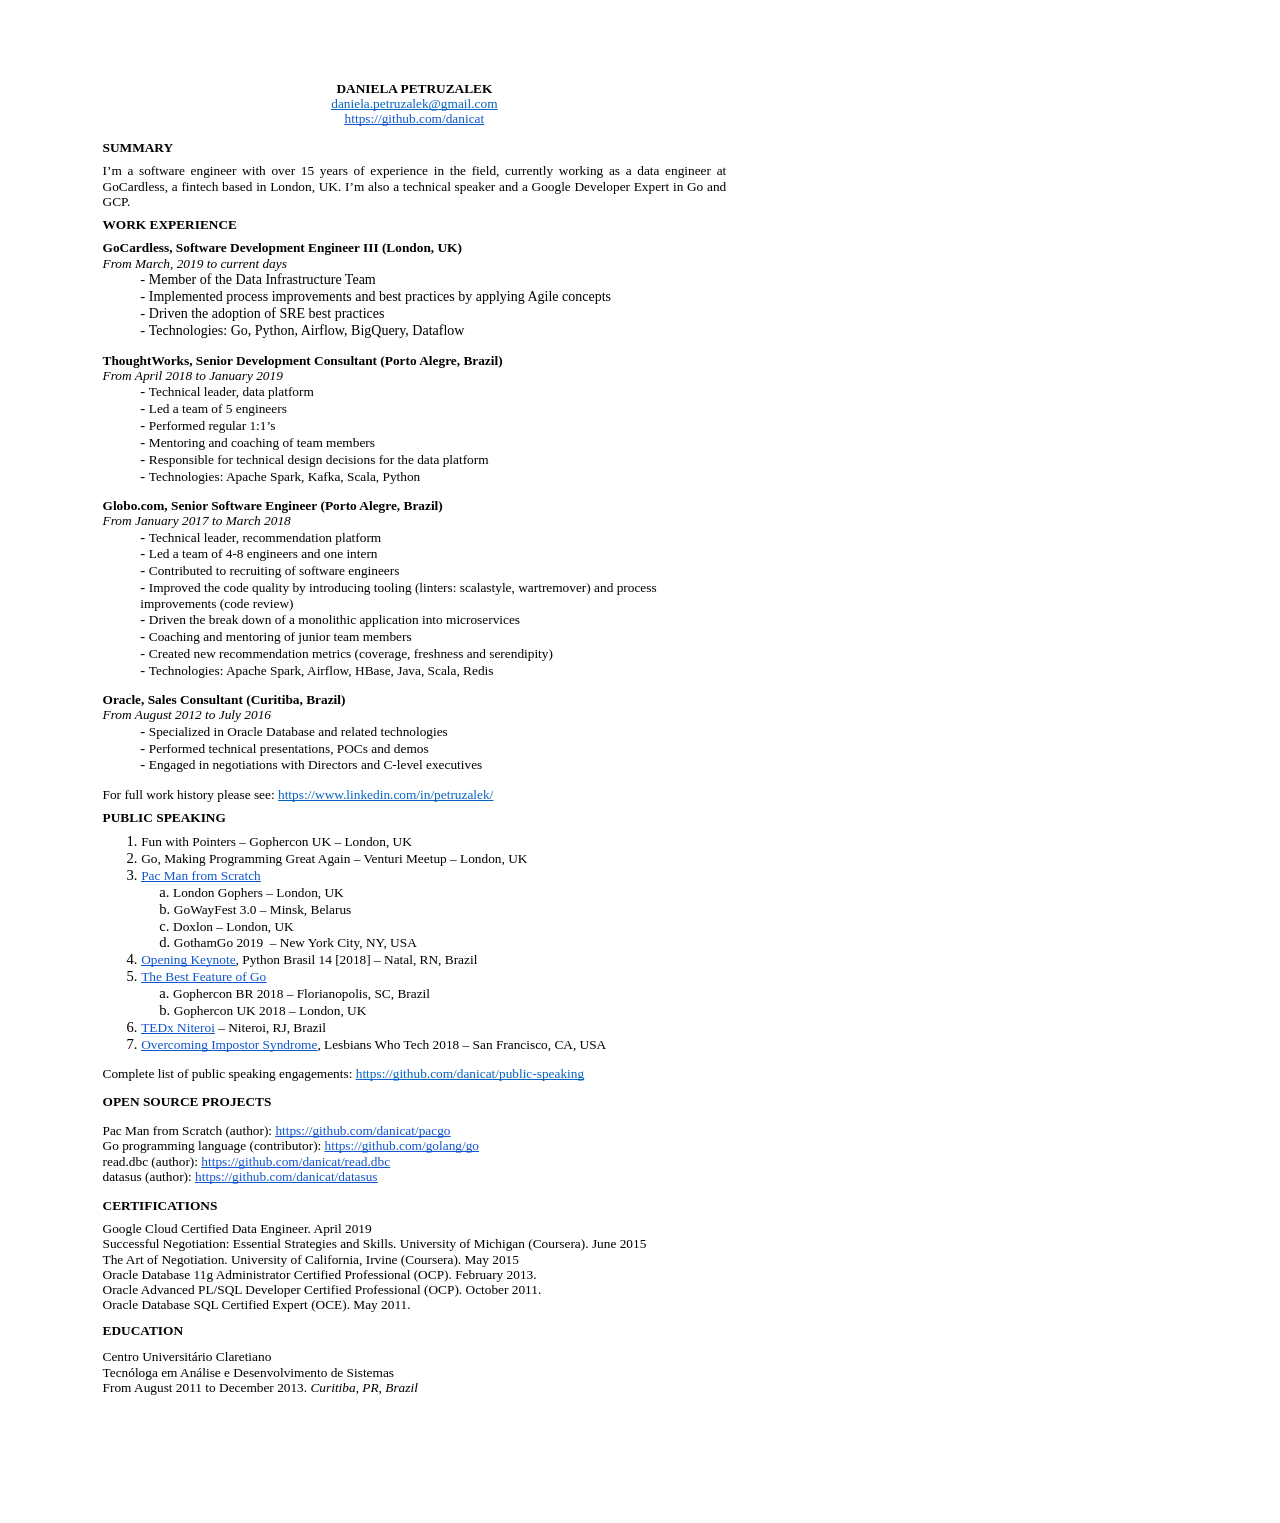
<file: static/index.html>
<html><head><meta content="text/html; charset=UTF-8" http-equiv="content-type"><style type="text/css">@import url('https://themes.googleusercontent.com/fonts/css?kit=fpjTOVmNbO4Lz34iLyptLcWpXo_CmM6erK5IinBZ-8PVus-cM8ZA-pXCeyO7rfhH96xlbbE5D7Gw2o7jubnkMA');ol.lst-kix_list_7-0{list-style-type:none}.lst-kix_list_2-1>li{counter-increment:lst-ctn-kix_list_2-1}ol.lst-kix_list_9-0.start{counter-reset:lst-ctn-kix_list_9-0 0}ol.lst-kix_list_13-4.start{counter-reset:lst-ctn-kix_list_13-4 0}.lst-kix_list_13-0>li{counter-increment:lst-ctn-kix_list_13-0}.lst-kix_list_9-0>li{counter-increment:lst-ctn-kix_list_9-0}ol.lst-kix_list_2-3.start{counter-reset:lst-ctn-kix_list_2-3 0}ol.lst-kix_list_12-0.start{counter-reset:lst-ctn-kix_list_12-0 0}.lst-kix_list_4-3>li{counter-increment:lst-ctn-kix_list_4-3}ol.lst-kix_list_3-7.start{counter-reset:lst-ctn-kix_list_3-7 0}ol.lst-kix_list_8-8.start{counter-reset:lst-ctn-kix_list_8-8 0}.lst-kix_list_3-2>li{counter-increment:lst-ctn-kix_list_3-2}ol.lst-kix_list_10-4.start{counter-reset:lst-ctn-kix_list_10-4 0}.lst-kix_list_5-0>li:before{content:"\0025cf  "}.lst-kix_list_1-4>li{counter-increment:lst-ctn-kix_list_1-4}ol.lst-kix_list_1-6.start{counter-reset:lst-ctn-kix_list_1-6 0}.lst-kix_list_5-3>li:before{content:"\0025cf  "}ol.lst-kix_list_9-5.start{counter-reset:lst-ctn-kix_list_9-5 0}.lst-kix_list_5-2>li:before{content:"\0025aa  "}.lst-kix_list_8-3>li{counter-increment:lst-ctn-kix_list_8-3}.lst-kix_list_5-1>li:before{content:"o  "}.lst-kix_list_5-7>li:before{content:"o  "}.lst-kix_list_5-6>li:before{content:"\0025cf  "}.lst-kix_list_5-8>li:before{content:"\0025aa  "}.lst-kix_2psa4x12i6ny-6>li:before{content:"-  "}.lst-kix_2psa4x12i6ny-5>li:before{content:"-  "}.lst-kix_list_9-4>li{counter-increment:lst-ctn-kix_list_9-4}.lst-kix_2psa4x12i6ny-3>li:before{content:"-  "}.lst-kix_list_5-4>li:before{content:"o  "}.lst-kix_2psa4x12i6ny-2>li:before{content:"-  "}.lst-kix_2psa4x12i6ny-4>li:before{content:"-  "}.lst-kix_list_5-5>li:before{content:"\0025aa  "}ul.lst-kix_list_8-1{list-style-type:none}ol.lst-kix_list_12-5.start{counter-reset:lst-ctn-kix_list_12-5 0}.lst-kix_list_6-1>li:before{content:"o  "}.lst-kix_list_6-3>li:before{content:"\0025cf  "}.lst-kix_list_6-0>li:before{content:"-  "}.lst-kix_list_6-4>li:before{content:"o  "}.lst-kix_list_3-6>li{counter-increment:lst-ctn-kix_list_3-6}.lst-kix_list_6-2>li:before{content:"\0025aa  "}.lst-kix_2psa4x12i6ny-7>li:before{content:"-  "}.lst-kix_2psa4x12i6ny-8>li:before{content:"-  "}.lst-kix_list_2-5>li{counter-increment:lst-ctn-kix_list_2-5}.lst-kix_list_2-8>li{counter-increment:lst-ctn-kix_list_2-8}ol.lst-kix_list_3-2.start{counter-reset:lst-ctn-kix_list_3-2 0}.lst-kix_list_6-8>li:before{content:"\0025aa  "}.lst-kix_list_6-5>li:before{content:"\0025aa  "}.lst-kix_list_6-7>li:before{content:"o  "}.lst-kix_list_6-6>li:before{content:"\0025cf  "}ol.lst-kix_list_10-6.start{counter-reset:lst-ctn-kix_list_10-6 0}.lst-kix_list_7-4>li:before{content:"o  "}.lst-kix_list_7-6>li:before{content:"\0025cf  "}.lst-kix_list_7-2>li:before{content:"\0025aa  "}.lst-kix_list_8-6>li{counter-increment:lst-ctn-kix_list_8-6}.lst-kix_list_12-6>li{counter-increment:lst-ctn-kix_list_12-6}ol.lst-kix_list_4-6.start{counter-reset:lst-ctn-kix_list_4-6 0}ol.lst-kix_list_9-7{list-style-type:none}ol.lst-kix_list_9-8{list-style-type:none}.lst-kix_list_13-7>li:before{content:"" counter(lst-ctn-kix_list_13-7,lower-latin) ". "}ol.lst-kix_list_3-0.start{counter-reset:lst-ctn-kix_list_3-0 0}ol.lst-kix_list_9-3{list-style-type:none}ol.lst-kix_list_9-4{list-style-type:none}ol.lst-kix_list_9-5{list-style-type:none}.lst-kix_list_7-8>li:before{content:"\0025aa  "}ol.lst-kix_list_9-6{list-style-type:none}.lst-kix_list_4-7>li{counter-increment:lst-ctn-kix_list_4-7}ol.lst-kix_list_9-0{list-style-type:none}ol.lst-kix_list_9-1{list-style-type:none}ol.lst-kix_list_9-2{list-style-type:none}ol.lst-kix_list_2-5.start{counter-reset:lst-ctn-kix_list_2-5 0}.lst-kix_list_9-8>li{counter-increment:lst-ctn-kix_list_9-8}.lst-kix_2psa4x12i6ny-1>li:before{content:"-  "}.lst-kix_list_13-4>li{counter-increment:lst-ctn-kix_list_13-4}.lst-kix_list_4-1>li:before{content:"" counter(lst-ctn-kix_list_4-1,lower-latin) ". "}.lst-kix_list_4-3>li:before{content:"" counter(lst-ctn-kix_list_4-3,decimal) ". "}.lst-kix_list_4-5>li:before{content:"" counter(lst-ctn-kix_list_4-5,lower-roman) ". "}.lst-kix_list_1-8>li{counter-increment:lst-ctn-kix_list_1-8}.lst-kix_list_10-5>li{counter-increment:lst-ctn-kix_list_10-5}ol.lst-kix_list_1-4.start{counter-reset:lst-ctn-kix_list_1-4 0}.lst-kix_list_3-5>li{counter-increment:lst-ctn-kix_list_3-5}ol.lst-kix_list_1-1.start{counter-reset:lst-ctn-kix_list_1-1 0}ol.lst-kix_list_4-4.start{counter-reset:lst-ctn-kix_list_4-4 0}ol.lst-kix_list_9-2.start{counter-reset:lst-ctn-kix_list_9-2 0}.lst-kix_list_9-3>li{counter-increment:lst-ctn-kix_list_9-3}ol.lst-kix_list_2-8.start{counter-reset:lst-ctn-kix_list_2-8 0}ol.lst-kix_list_8-8{list-style-type:none}.lst-kix_list_12-3>li:before{content:"" counter(lst-ctn-kix_list_12-3,decimal) ". "}ol.lst-kix_list_8-4{list-style-type:none}.lst-kix_list_12-1>li:before{content:"" counter(lst-ctn-kix_list_12-1,lower-latin) ". "}ol.lst-kix_list_8-5{list-style-type:none}ol.lst-kix_list_8-6{list-style-type:none}ol.lst-kix_list_8-7{list-style-type:none}ol.lst-kix_list_8-0{list-style-type:none}ol.lst-kix_list_8-2{list-style-type:none}.lst-kix_list_13-3>li{counter-increment:lst-ctn-kix_list_13-3}ol.lst-kix_list_13-6.start{counter-reset:lst-ctn-kix_list_13-6 0}ol.lst-kix_list_8-3{list-style-type:none}.lst-kix_list_10-4>li{counter-increment:lst-ctn-kix_list_10-4}.lst-kix_list_13-3>li:before{content:"" counter(lst-ctn-kix_list_13-3,decimal) ". "}.lst-kix_list_1-3>li{counter-increment:lst-ctn-kix_list_1-3}.lst-kix_list_13-5>li:before{content:"" counter(lst-ctn-kix_list_13-5,lower-roman) ". "}.lst-kix_list_12-5>li:before{content:"" counter(lst-ctn-kix_list_12-5,lower-roman) ". "}ol.lst-kix_list_13-7.start{counter-reset:lst-ctn-kix_list_13-7 0}ol.lst-kix_list_12-2.start{counter-reset:lst-ctn-kix_list_12-2 0}.lst-kix_list_12-7>li:before{content:"" counter(lst-ctn-kix_list_12-7,lower-latin) ". "}.lst-kix_list_4-2>li{counter-increment:lst-ctn-kix_list_4-2}.lst-kix_list_13-1>li:before{content:"" counter(lst-ctn-kix_list_13-1,lower-latin) ". "}ol.lst-kix_list_3-1{list-style-type:none}ol.lst-kix_list_3-2{list-style-type:none}ol.lst-kix_list_3-3{list-style-type:none}ol.lst-kix_list_3-4.start{counter-reset:lst-ctn-kix_list_3-4 0}ol.lst-kix_list_3-4{list-style-type:none}ol.lst-kix_list_3-0{list-style-type:none}.lst-kix_list_1-1>li{counter-increment:lst-ctn-kix_list_1-1}ol.lst-kix_list_2-6.start{counter-reset:lst-ctn-kix_list_2-6 0}.lst-kix_list_3-0>li:before{content:"" counter(lst-ctn-kix_list_3-0,decimal) ". "}ul.lst-kix_list_5-7{list-style-type:none}ol.lst-kix_list_13-1.start{counter-reset:lst-ctn-kix_list_13-1 0}ul.lst-kix_list_5-8{list-style-type:none}ul.lst-kix_list_5-5{list-style-type:none}ul.lst-kix_list_5-6{list-style-type:none}.lst-kix_list_4-0>li{counter-increment:lst-ctn-kix_list_4-0}.lst-kix_list_8-0>li{counter-increment:lst-ctn-kix_list_8-0}ul.lst-kix_list_5-0{list-style-type:none}.lst-kix_list_10-0>li{counter-increment:lst-ctn-kix_list_10-0}.lst-kix_list_3-4>li:before{content:"" counter(lst-ctn-kix_list_3-4,lower-latin) ". "}ul.lst-kix_list_5-3{list-style-type:none}.lst-kix_list_3-3>li:before{content:"" counter(lst-ctn-kix_list_3-3,decimal) ". "}ol.lst-kix_list_3-5{list-style-type:none}ul.lst-kix_list_5-4{list-style-type:none}ol.lst-kix_list_3-6{list-style-type:none}ul.lst-kix_list_5-1{list-style-type:none}.lst-kix_list_8-0>li:before{content:"" counter(lst-ctn-kix_list_8-0,decimal) ". "}ol.lst-kix_list_3-7{list-style-type:none}ul.lst-kix_list_5-2{list-style-type:none}ol.lst-kix_list_3-8{list-style-type:none}.lst-kix_list_8-7>li:before{content:"" counter(lst-ctn-kix_list_8-7,lower-latin) ". "}.lst-kix_list_3-8>li:before{content:"" counter(lst-ctn-kix_list_3-8,lower-roman) ". "}ol.lst-kix_list_10-7.start{counter-reset:lst-ctn-kix_list_10-7 0}.lst-kix_list_13-1>li{counter-increment:lst-ctn-kix_list_13-1}.lst-kix_list_8-3>li:before{content:"" counter(lst-ctn-kix_list_8-3,decimal) ". "}.lst-kix_list_3-7>li:before{content:"" counter(lst-ctn-kix_list_3-7,lower-latin) ". "}.lst-kix_list_8-4>li:before{content:"" counter(lst-ctn-kix_list_8-4,lower-latin) ". "}.lst-kix_list_10-2>li{counter-increment:lst-ctn-kix_list_10-2}ol.lst-kix_list_8-5.start{counter-reset:lst-ctn-kix_list_8-5 0}.lst-kix_list_11-1>li:before{content:"o  "}.lst-kix_list_11-0>li:before{content:"-  "}ol.lst-kix_list_9-3.start{counter-reset:lst-ctn-kix_list_9-3 0}.lst-kix_list_8-8>li:before{content:"" counter(lst-ctn-kix_list_8-8,lower-roman) ". "}ol.lst-kix_list_2-2{list-style-type:none}ol.lst-kix_list_2-3{list-style-type:none}ol.lst-kix_list_2-4{list-style-type:none}ol.lst-kix_list_2-5{list-style-type:none}ol.lst-kix_list_2-0{list-style-type:none}ol.lst-kix_list_2-1{list-style-type:none}.lst-kix_list_4-8>li:before{content:"" counter(lst-ctn-kix_list_4-8,lower-roman) ". "}ol.lst-kix_list_12-5{list-style-type:none}ol.lst-kix_list_12-6{list-style-type:none}.lst-kix_list_4-7>li:before{content:"" counter(lst-ctn-kix_list_4-7,lower-latin) ". "}ol.lst-kix_list_12-7{list-style-type:none}ol.lst-kix_list_12-8{list-style-type:none}ol.lst-kix_list_12-1{list-style-type:none}ol.lst-kix_list_12-2{list-style-type:none}ol.lst-kix_list_12-3{list-style-type:none}ol.lst-kix_list_12-4{list-style-type:none}ol.lst-kix_list_12-0{list-style-type:none}ol.lst-kix_list_4-8.start{counter-reset:lst-ctn-kix_list_4-8 0}.lst-kix_list_8-4>li{counter-increment:lst-ctn-kix_list_8-4}ol.lst-kix_list_3-3.start{counter-reset:lst-ctn-kix_list_3-3 0}ol.lst-kix_list_10-8.start{counter-reset:lst-ctn-kix_list_10-8 0}ol.lst-kix_list_2-6{list-style-type:none}ol.lst-kix_list_2-7{list-style-type:none}ol.lst-kix_list_2-8{list-style-type:none}ol.lst-kix_list_8-6.start{counter-reset:lst-ctn-kix_list_8-6 0}ol.lst-kix_list_8-0.start{counter-reset:lst-ctn-kix_list_8-0 0}.lst-kix_list_7-0>li:before{content:"" counter(lst-ctn-kix_list_7-0,decimal) ". "}.lst-kix_list_13-8>li{counter-increment:lst-ctn-kix_list_13-8}.lst-kix_list_2-2>li{counter-increment:lst-ctn-kix_list_2-2}ol.lst-kix_list_4-7.start{counter-reset:lst-ctn-kix_list_4-7 0}.lst-kix_list_3-7>li{counter-increment:lst-ctn-kix_list_3-7}ol.lst-kix_list_9-7.start{counter-reset:lst-ctn-kix_list_9-7 0}ol.lst-kix_list_13-8{list-style-type:none}.lst-kix_list_2-4>li:before{content:"" counter(lst-ctn-kix_list_2-4,lower-latin) ". "}.lst-kix_list_2-8>li:before{content:"" counter(lst-ctn-kix_list_2-8,lower-roman) ". "}ol.lst-kix_list_13-4{list-style-type:none}ol.lst-kix_list_13-5{list-style-type:none}ol.lst-kix_list_13-6{list-style-type:none}ol.lst-kix_list_13-7{list-style-type:none}ol.lst-kix_list_13-0{list-style-type:none}ol.lst-kix_list_13-1{list-style-type:none}ol.lst-kix_list_13-2{list-style-type:none}.lst-kix_list_7-3>li:before{content:"\0025cf  "}ol.lst-kix_list_13-3{list-style-type:none}ul.lst-kix_list_7-5{list-style-type:none}.lst-kix_list_10-0>li:before{content:"" counter(lst-ctn-kix_list_10-0,decimal) ". "}ul.lst-kix_list_7-6{list-style-type:none}ul.lst-kix_list_7-3{list-style-type:none}.lst-kix_list_9-7>li{counter-increment:lst-ctn-kix_list_9-7}ul.lst-kix_list_7-4{list-style-type:none}.lst-kix_list_13-6>li{counter-increment:lst-ctn-kix_list_13-6}.lst-kix_list_13-8>li:before{content:"" counter(lst-ctn-kix_list_13-8,lower-roman) ". "}ul.lst-kix_list_7-7{list-style-type:none}ul.lst-kix_list_7-8{list-style-type:none}ul.lst-kix_list_7-1{list-style-type:none}.lst-kix_list_8-7>li{counter-increment:lst-ctn-kix_list_8-7}ul.lst-kix_list_7-2{list-style-type:none}ol.lst-kix_list_3-8.start{counter-reset:lst-ctn-kix_list_3-8 0}.lst-kix_list_7-7>li:before{content:"o  "}.lst-kix_2psa4x12i6ny-0>li:before{content:"-  "}.lst-kix_list_9-5>li{counter-increment:lst-ctn-kix_list_9-5}.lst-kix_list_10-4>li:before{content:"" counter(lst-ctn-kix_list_10-4,lower-latin) ". "}.lst-kix_list_10-8>li:before{content:"" counter(lst-ctn-kix_list_10-8,lower-roman) ". "}.lst-kix_list_4-0>li:before{content:"" counter(lst-ctn-kix_list_4-0,decimal) ". "}.lst-kix_list_4-4>li:before{content:"" counter(lst-ctn-kix_list_4-4,lower-latin) ". "}ol.lst-kix_list_2-2.start{counter-reset:lst-ctn-kix_list_2-2 0}.lst-kix_list_9-3>li:before{content:"" counter(lst-ctn-kix_list_9-3,decimal) ". "}ol.lst-kix_list_7-0.start{counter-reset:lst-ctn-kix_list_7-0 0}.lst-kix_list_12-8>li{counter-increment:lst-ctn-kix_list_12-8}ol.lst-kix_list_13-2.start{counter-reset:lst-ctn-kix_list_13-2 0}ol.lst-kix_list_4-0{list-style-type:none}ol.lst-kix_list_4-1{list-style-type:none}ol.lst-kix_list_4-2{list-style-type:none}ol.lst-kix_list_4-3{list-style-type:none}.lst-kix_list_9-7>li:before{content:"" counter(lst-ctn-kix_list_9-7,lower-latin) ". "}.lst-kix_list_2-4>li{counter-increment:lst-ctn-kix_list_2-4}ol.lst-kix_list_3-6.start{counter-reset:lst-ctn-kix_list_3-6 0}.lst-kix_list_11-4>li:before{content:"o  "}.lst-kix_list_12-4>li:before{content:"" counter(lst-ctn-kix_list_12-4,lower-latin) ". "}ul.lst-kix_list_6-6{list-style-type:none}ul.lst-kix_list_6-7{list-style-type:none}ul.lst-kix_list_6-4{list-style-type:none}ul.lst-kix_list_6-5{list-style-type:none}ul.lst-kix_list_6-8{list-style-type:none}ol.lst-kix_list_4-8{list-style-type:none}.lst-kix_list_1-0>li:before{content:"" counter(lst-ctn-kix_list_1-0,decimal) ". "}ol.lst-kix_list_4-4{list-style-type:none}ul.lst-kix_list_6-2{list-style-type:none}.lst-kix_list_11-8>li:before{content:"\0025aa  "}.lst-kix_list_12-3>li{counter-increment:lst-ctn-kix_list_12-3}ol.lst-kix_list_4-5{list-style-type:none}ul.lst-kix_list_6-3{list-style-type:none}ol.lst-kix_list_2-0.start{counter-reset:lst-ctn-kix_list_2-0 0}ol.lst-kix_list_4-6{list-style-type:none}ul.lst-kix_list_6-0{list-style-type:none}.lst-kix_list_12-0>li:before{content:"" counter(lst-ctn-kix_list_12-0,decimal) ". "}ol.lst-kix_list_4-7{list-style-type:none}ul.lst-kix_list_6-1{list-style-type:none}ol.lst-kix_list_8-4.start{counter-reset:lst-ctn-kix_list_8-4 0}.lst-kix_list_1-4>li:before{content:"" counter(lst-ctn-kix_list_1-4,lower-latin) ". "}.lst-kix_list_13-0>li:before{content:"" counter(lst-ctn-kix_list_13-0,decimal) ". "}ol.lst-kix_list_3-5.start{counter-reset:lst-ctn-kix_list_3-5 0}.lst-kix_list_1-6>li{counter-increment:lst-ctn-kix_list_1-6}ol.lst-kix_list_13-0.start{counter-reset:lst-ctn-kix_list_13-0 0}.lst-kix_list_13-4>li:before{content:"" counter(lst-ctn-kix_list_13-4,lower-latin) ". "}.lst-kix_list_10-7>li{counter-increment:lst-ctn-kix_list_10-7}.lst-kix_list_2-0>li:before{content:"" counter(lst-ctn-kix_list_2-0,decimal) ". "}ol.lst-kix_list_2-1.start{counter-reset:lst-ctn-kix_list_2-1 0}ol.lst-kix_list_8-3.start{counter-reset:lst-ctn-kix_list_8-3 0}.lst-kix_list_4-5>li{counter-increment:lst-ctn-kix_list_4-5}ol.lst-kix_list_9-8.start{counter-reset:lst-ctn-kix_list_9-8 0}.lst-kix_list_1-8>li:before{content:"" counter(lst-ctn-kix_list_1-8,lower-roman) ". "}.lst-kix_list_12-8>li:before{content:"" counter(lst-ctn-kix_list_12-8,lower-roman) ". "}.lst-kix_list_8-2>li{counter-increment:lst-ctn-kix_list_8-2}.lst-kix_list_4-1>li{counter-increment:lst-ctn-kix_list_4-1}ol.lst-kix_list_12-6.start{counter-reset:lst-ctn-kix_list_12-6 0}ol.lst-kix_list_8-2.start{counter-reset:lst-ctn-kix_list_8-2 0}ol.lst-kix_list_3-1.start{counter-reset:lst-ctn-kix_list_3-1 0}.lst-kix_list_7-0>li{counter-increment:lst-ctn-kix_list_7-0}ol.lst-kix_list_1-5.start{counter-reset:lst-ctn-kix_list_1-5 0}ol.lst-kix_list_9-6.start{counter-reset:lst-ctn-kix_list_9-6 0}.lst-kix_list_2-3>li{counter-increment:lst-ctn-kix_list_2-3}ol.lst-kix_list_4-5.start{counter-reset:lst-ctn-kix_list_4-5 0}.lst-kix_list_1-2>li{counter-increment:lst-ctn-kix_list_1-2}.lst-kix_list_9-2>li{counter-increment:lst-ctn-kix_list_9-2}ol.lst-kix_list_8-7.start{counter-reset:lst-ctn-kix_list_8-7 0}.lst-kix_list_13-2>li{counter-increment:lst-ctn-kix_list_13-2}.lst-kix_list_10-3>li{counter-increment:lst-ctn-kix_list_10-3}.lst-kix_list_12-1>li{counter-increment:lst-ctn-kix_list_12-1}ol.lst-kix_list_1-0.start{counter-reset:lst-ctn-kix_list_1-0 0}ol.lst-kix_list_13-3.start{counter-reset:lst-ctn-kix_list_13-3 0}.lst-kix_list_3-0>li{counter-increment:lst-ctn-kix_list_3-0}ol.lst-kix_list_4-0.start{counter-reset:lst-ctn-kix_list_4-0 0}ol.lst-kix_list_2-4.start{counter-reset:lst-ctn-kix_list_2-4 0}ol.lst-kix_list_1-3{list-style-type:none}ol.lst-kix_list_1-4{list-style-type:none}.lst-kix_list_2-7>li:before{content:"" counter(lst-ctn-kix_list_2-7,lower-latin) ". "}.lst-kix_list_2-7>li{counter-increment:lst-ctn-kix_list_2-7}ol.lst-kix_list_1-5{list-style-type:none}ol.lst-kix_list_1-6{list-style-type:none}ol.lst-kix_list_1-0{list-style-type:none}.lst-kix_list_2-5>li:before{content:"" counter(lst-ctn-kix_list_2-5,lower-roman) ". "}ol.lst-kix_list_1-1{list-style-type:none}ol.lst-kix_list_1-2{list-style-type:none}ol.lst-kix_list_10-3.start{counter-reset:lst-ctn-kix_list_10-3 0}ol.lst-kix_list_9-4.start{counter-reset:lst-ctn-kix_list_9-4 0}.lst-kix_list_10-1>li:before{content:"" counter(lst-ctn-kix_list_10-1,lower-latin) ". "}ol.lst-kix_list_4-3.start{counter-reset:lst-ctn-kix_list_4-3 0}ol.lst-kix_list_1-7{list-style-type:none}ol.lst-kix_list_1-8{list-style-type:none}.lst-kix_list_10-7>li:before{content:"" counter(lst-ctn-kix_list_10-7,lower-latin) ". "}.lst-kix_list_10-5>li:before{content:"" counter(lst-ctn-kix_list_10-5,lower-roman) ". "}ol.lst-kix_list_13-5.start{counter-reset:lst-ctn-kix_list_13-5 0}.lst-kix_list_10-3>li:before{content:"" counter(lst-ctn-kix_list_10-3,decimal) ". "}ul.lst-kix_list_11-7{list-style-type:none}ul.lst-kix_list_11-6{list-style-type:none}.lst-kix_list_2-6>li{counter-increment:lst-ctn-kix_list_2-6}ul.lst-kix_list_11-5{list-style-type:none}ul.lst-kix_list_11-4{list-style-type:none}ul.lst-kix_list_11-3{list-style-type:none}ol.lst-kix_list_13-8.start{counter-reset:lst-ctn-kix_list_13-8 0}ul.lst-kix_list_11-2{list-style-type:none}ul.lst-kix_list_11-1{list-style-type:none}ul.lst-kix_list_11-0{list-style-type:none}.lst-kix_list_9-2>li:before{content:"" counter(lst-ctn-kix_list_9-2,lower-roman) ". "}ul.lst-kix_list_11-8{list-style-type:none}.lst-kix_list_12-5>li{counter-increment:lst-ctn-kix_list_12-5}.lst-kix_list_9-0>li:before{content:"" counter(lst-ctn-kix_list_9-0,decimal) ". "}.lst-kix_list_3-4>li{counter-increment:lst-ctn-kix_list_3-4}ol.lst-kix_list_10-7{list-style-type:none}.lst-kix_list_9-6>li:before{content:"" counter(lst-ctn-kix_list_9-6,decimal) ". "}ol.lst-kix_list_10-8{list-style-type:none}ol.lst-kix_list_10-3{list-style-type:none}.lst-kix_list_9-4>li:before{content:"" counter(lst-ctn-kix_list_9-4,lower-latin) ". "}ol.lst-kix_list_10-4{list-style-type:none}ol.lst-kix_list_10-5{list-style-type:none}.lst-kix_list_11-3>li:before{content:"\0025cf  "}ol.lst-kix_list_10-6{list-style-type:none}ol.lst-kix_list_10-0{list-style-type:none}ol.lst-kix_list_10-1{list-style-type:none}ol.lst-kix_list_1-3.start{counter-reset:lst-ctn-kix_list_1-3 0}ol.lst-kix_list_10-2{list-style-type:none}ol.lst-kix_list_12-1.start{counter-reset:lst-ctn-kix_list_12-1 0}ol.lst-kix_list_1-2.start{counter-reset:lst-ctn-kix_list_1-2 0}.lst-kix_list_11-5>li:before{content:"\0025aa  "}.lst-kix_list_9-8>li:before{content:"" counter(lst-ctn-kix_list_9-8,lower-roman) ". "}.lst-kix_list_1-1>li:before{content:"" counter(lst-ctn-kix_list_1-1,lower-latin) ". "}.lst-kix_list_11-7>li:before{content:"o  "}.lst-kix_list_8-5>li{counter-increment:lst-ctn-kix_list_8-5}.lst-kix_list_1-3>li:before{content:"" counter(lst-ctn-kix_list_1-3,decimal) ". "}ol.lst-kix_list_10-5.start{counter-reset:lst-ctn-kix_list_10-5 0}.lst-kix_list_4-8>li{counter-increment:lst-ctn-kix_list_4-8}.lst-kix_list_1-7>li:before{content:"" counter(lst-ctn-kix_list_1-7,lower-latin) ". "}ol.lst-kix_list_2-7.start{counter-reset:lst-ctn-kix_list_2-7 0}.lst-kix_list_1-5>li:before{content:"" counter(lst-ctn-kix_list_1-5,lower-roman) ". "}ol.lst-kix_list_9-1.start{counter-reset:lst-ctn-kix_list_9-1 0}.lst-kix_list_2-1>li:before{content:"" counter(lst-ctn-kix_list_2-1,lower-latin) ". "}.lst-kix_list_2-3>li:before{content:"" counter(lst-ctn-kix_list_2-3,decimal) ". "}.lst-kix_list_3-1>li{counter-increment:lst-ctn-kix_list_3-1}.lst-kix_list_9-1>li{counter-increment:lst-ctn-kix_list_9-1}.lst-kix_list_3-1>li:before{content:"" counter(lst-ctn-kix_list_3-1,lower-latin) ". "}.lst-kix_list_3-2>li:before{content:"" counter(lst-ctn-kix_list_3-2,lower-roman) ". "}.lst-kix_list_8-1>li:before{content:"-  "}ol.lst-kix_list_1-8.start{counter-reset:lst-ctn-kix_list_1-8 0}.lst-kix_list_8-2>li:before{content:"" counter(lst-ctn-kix_list_8-2,lower-roman) ". "}.lst-kix_list_3-5>li:before{content:"" counter(lst-ctn-kix_list_3-5,lower-roman) ". "}.lst-kix_list_12-0>li{counter-increment:lst-ctn-kix_list_12-0}ol.lst-kix_list_12-3.start{counter-reset:lst-ctn-kix_list_12-3 0}.lst-kix_list_8-5>li:before{content:"" counter(lst-ctn-kix_list_8-5,lower-roman) ". "}.lst-kix_list_8-6>li:before{content:"" counter(lst-ctn-kix_list_8-6,decimal) ". "}.lst-kix_list_2-0>li{counter-increment:lst-ctn-kix_list_2-0}.lst-kix_list_3-6>li:before{content:"" counter(lst-ctn-kix_list_3-6,decimal) ". "}.lst-kix_list_11-2>li:before{content:"\0025aa  "}ol.lst-kix_list_4-2.start{counter-reset:lst-ctn-kix_list_4-2 0}ol.lst-kix_list_12-4.start{counter-reset:lst-ctn-kix_list_12-4 0}ol.lst-kix_list_10-1.start{counter-reset:lst-ctn-kix_list_10-1 0}.lst-kix_list_4-4>li{counter-increment:lst-ctn-kix_list_4-4}ol.lst-kix_list_4-1.start{counter-reset:lst-ctn-kix_list_4-1 0}.lst-kix_list_12-4>li{counter-increment:lst-ctn-kix_list_12-4}.lst-kix_list_3-3>li{counter-increment:lst-ctn-kix_list_3-3}ol.lst-kix_list_10-2.start{counter-reset:lst-ctn-kix_list_10-2 0}.lst-kix_list_12-7>li{counter-increment:lst-ctn-kix_list_12-7}.lst-kix_list_2-6>li:before{content:"" counter(lst-ctn-kix_list_2-6,decimal) ". "}.lst-kix_list_7-1>li:before{content:"o  "}.lst-kix_list_7-5>li:before{content:"\0025aa  "}.lst-kix_list_13-5>li{counter-increment:lst-ctn-kix_list_13-5}.lst-kix_list_9-6>li{counter-increment:lst-ctn-kix_list_9-6}.lst-kix_list_13-6>li:before{content:"" counter(lst-ctn-kix_list_13-6,decimal) ". "}.lst-kix_list_10-6>li{counter-increment:lst-ctn-kix_list_10-6}.lst-kix_list_1-7>li{counter-increment:lst-ctn-kix_list_1-7}ol.lst-kix_list_10-0.start{counter-reset:lst-ctn-kix_list_10-0 0}.lst-kix_list_3-8>li{counter-increment:lst-ctn-kix_list_3-8}.lst-kix_list_10-2>li:before{content:"" counter(lst-ctn-kix_list_10-2,lower-roman) ". "}.lst-kix_list_4-6>li{counter-increment:lst-ctn-kix_list_4-6}.lst-kix_list_13-7>li{counter-increment:lst-ctn-kix_list_13-7}ol.lst-kix_list_1-7.start{counter-reset:lst-ctn-kix_list_1-7 0}.lst-kix_list_1-5>li{counter-increment:lst-ctn-kix_list_1-5}.lst-kix_list_4-2>li:before{content:"" counter(lst-ctn-kix_list_4-2,lower-roman) ". "}.lst-kix_list_4-6>li:before{content:"" counter(lst-ctn-kix_list_4-6,decimal) ". "}.lst-kix_list_10-8>li{counter-increment:lst-ctn-kix_list_10-8}.lst-kix_list_10-6>li:before{content:"" counter(lst-ctn-kix_list_10-6,decimal) ". "}.lst-kix_list_9-1>li:before{content:"" counter(lst-ctn-kix_list_9-1,lower-latin) ". "}ol.lst-kix_list_12-7.start{counter-reset:lst-ctn-kix_list_12-7 0}ul.lst-kix_2psa4x12i6ny-3{list-style-type:none}ul.lst-kix_2psa4x12i6ny-2{list-style-type:none}.lst-kix_list_12-2>li{counter-increment:lst-ctn-kix_list_12-2}ul.lst-kix_2psa4x12i6ny-1{list-style-type:none}ul.lst-kix_2psa4x12i6ny-0{list-style-type:none}ul.lst-kix_2psa4x12i6ny-7{list-style-type:none}ul.lst-kix_2psa4x12i6ny-6{list-style-type:none}.lst-kix_list_9-5>li:before{content:"" counter(lst-ctn-kix_list_9-5,lower-roman) ". "}ul.lst-kix_2psa4x12i6ny-5{list-style-type:none}ul.lst-kix_2psa4x12i6ny-4{list-style-type:none}ul.lst-kix_2psa4x12i6ny-8{list-style-type:none}.lst-kix_list_12-2>li:before{content:"" counter(lst-ctn-kix_list_12-2,lower-roman) ". "}ol.lst-kix_list_12-8.start{counter-reset:lst-ctn-kix_list_12-8 0}.lst-kix_list_11-6>li:before{content:"\0025cf  "}.lst-kix_list_1-2>li:before{content:"" counter(lst-ctn-kix_list_1-2,lower-roman) ". "}.lst-kix_list_10-1>li{counter-increment:lst-ctn-kix_list_10-1}.lst-kix_list_1-0>li{counter-increment:lst-ctn-kix_list_1-0}.lst-kix_list_8-8>li{counter-increment:lst-ctn-kix_list_8-8}.lst-kix_list_1-6>li:before{content:"" counter(lst-ctn-kix_list_1-6,decimal) ". "}.lst-kix_list_12-6>li:before{content:"" counter(lst-ctn-kix_list_12-6,decimal) ". "}.lst-kix_list_2-2>li:before{content:"" counter(lst-ctn-kix_list_2-2,lower-roman) ". "}.lst-kix_list_13-2>li:before{content:"" counter(lst-ctn-kix_list_13-2,lower-roman) ". "}ol{margin:0;padding:0}table td,table th{padding:0}.c24{background-color:#ffffff;color:#000000;font-weight:400;text-decoration:none;vertical-align:baseline;font-size:10.5pt;font-family:"Roboto";font-style:normal}.c4{margin-left:18pt;padding-top:0pt;padding-left:0pt;padding-bottom:0pt;line-height:1.15;orphans:2;widows:2;text-align:left}.c3{margin-left:28.3pt;padding-top:0pt;padding-left:0pt;padding-bottom:0pt;line-height:1.15;orphans:2;widows:2;text-align:left}.c12{margin-left:28.3pt;padding-top:0pt;padding-left:0pt;padding-bottom:10pt;line-height:1.15;orphans:2;widows:2;text-align:left}.c0{color:#000000;font-weight:400;text-decoration:none;vertical-align:baseline;font-size:10pt;font-family:"Roboto";font-style:normal}.c21{color:#000000;font-weight:400;text-decoration:none;vertical-align:baseline;font-size:11pt;font-family:"Calibri";font-style:normal}.c1{-webkit-text-decoration-skip:none;color:#1155cc;font-weight:400;text-decoration:underline;text-decoration-skip-ink:none;font-size:10pt;font-family:"Roboto"}.c5{color:#000000;font-weight:700;text-decoration:none;vertical-align:baseline;font-size:10pt;font-family:"Roboto";font-style:normal}.c2{padding-top:0pt;padding-bottom:6pt;line-height:1.15;orphans:2;widows:2;text-align:left}.c20{padding-top:0pt;padding-bottom:8pt;line-height:1.0791666666666666;orphans:2;widows:2;text-align:left}.c23{padding-top:0pt;padding-bottom:8pt;line-height:1.15;orphans:2;widows:2;text-align:left}.c7{padding-top:0pt;padding-bottom:0pt;line-height:1.15;orphans:2;widows:2;text-align:left}.c10{padding-top:0pt;padding-bottom:0pt;line-height:1.15;orphans:2;widows:2;text-align:center}.c26{padding-top:0pt;padding-bottom:10pt;line-height:1.15;orphans:2;widows:2;text-align:center}.c27{padding-top:0pt;padding-bottom:6pt;line-height:1.15;orphans:2;widows:2;text-align:justify}.c14{padding-top:0pt;padding-bottom:10pt;line-height:1.15;orphans:2;widows:2;text-align:left}.c25{background-color:#ffffff;font-size:10.5pt;font-family:"Roboto";font-weight:400}.c11{color:#000000;text-decoration:none;vertical-align:baseline;font-style:italic}.c13{-webkit-text-decoration-skip:none;color:#0563c1;text-decoration:underline;text-decoration-skip-ink:none}.c9{font-size:10pt;font-family:"Roboto";font-weight:700}.c6{font-size:10pt;font-family:"Roboto";font-weight:400}.c18{background-color:#ffffff;max-width:467.8pt;padding:43.5pt 56.6pt 70.8pt 70.9pt}.c15{padding:0;margin:0}.c8{color:inherit;text-decoration:inherit}.c22{margin-left:18pt;padding-left:0pt}.c17{margin-left:42.5pt;padding-left:0pt}.c16{font-style:italic}.c19{height:11pt}.title{padding-top:24pt;color:#000000;font-weight:700;font-size:36pt;padding-bottom:6pt;font-family:"Calibri";line-height:1.0791666666666666;page-break-after:avoid;orphans:2;widows:2;text-align:left}.subtitle{padding-top:18pt;color:#666666;font-size:24pt;padding-bottom:4pt;font-family:"Georgia";line-height:1.0791666666666666;page-break-after:avoid;font-style:italic;orphans:2;widows:2;text-align:left}li{color:#000000;font-size:11pt;font-family:"Calibri"}p{margin:0;color:#000000;font-size:11pt;font-family:"Calibri"}h1{padding-top:12pt;color:#2e75b5;font-size:16pt;padding-bottom:0pt;font-family:"Calibri";line-height:1.0791666666666666;page-break-after:avoid;orphans:2;widows:2;text-align:left}h2{padding-top:2pt;color:#000000;font-weight:700;font-size:13pt;padding-bottom:12pt;font-family:"Calibri";line-height:1.0791666666666666;page-break-after:avoid;orphans:2;widows:2;text-align:center}h3{padding-top:2pt;color:#1e4d78;font-size:12pt;padding-bottom:0pt;font-family:"Calibri";line-height:1.0791666666666666;page-break-after:avoid;orphans:2;widows:2;text-align:left}h4{padding-top:2pt;color:#2e75b5;font-size:11pt;padding-bottom:0pt;font-family:"Calibri";line-height:1.0791666666666666;page-break-after:avoid;font-style:italic;orphans:2;widows:2;text-align:left}h5{padding-top:2pt;color:#2e75b5;font-size:11pt;padding-bottom:0pt;font-family:"Calibri";line-height:1.0791666666666666;page-break-after:avoid;orphans:2;widows:2;text-align:left}h6{padding-top:10pt;color:#000000;font-weight:700;font-size:10pt;padding-bottom:2pt;font-family:"Calibri";line-height:1.0791666666666666;page-break-after:avoid;orphans:2;widows:2;text-align:left}</style></head><body class="c18"><p class="c10 c19"><span class="c0"></span></p><p class="c10"><span class="c5">DANIELA PETRUZALEK</span></p><p class="c10"><span class="c6 c13"><a class="c8" href="mailto:daniela.petruzalek@gmail.com">daniela.petruzalek@gmail.com</a></span></p><p class="c26"><span class="c1"><a class="c8" href="https://www.google.com/url?q=https://github.com/danicat/pacgo&amp;sa=D&amp;ust=1577852673445000">https://github.com/danicat</a></span></p><p class="c2"><span class="c5">SUMMARY</span></p><p class="c27"><span class="c0">I&rsquo;m a software engineer with over 15 years of experience in the field, currently working as a data engineer at GoCardless, a fintech based in London, UK. I&rsquo;m also a technical speaker and a Google Developer Expert in Go and GCP.</span></p><p class="c2"><span class="c5">WORK EXPERIENCE</span></p><p class="c7"><span class="c5">GoCardless, Software Development Engineer III (London, UK)</span></p><p class="c7"><span class="c11 c6">From March, 2019 to current days</span></p><ul class="c15 lst-kix_2psa4x12i6ny-0 start"><li class="c3"><span class="c24">Member of the Data Infrastructure Team </span></li><li class="c3"><span class="c24">Implemented process improvements and best practices by applying Agile concepts</span></li><li class="c3"><span class="c24">Driven the adoption of SRE best practices</span></li><li class="c12"><span class="c25">Technologies: Go, Python, Airflow, BigQuery, Dataflow</span></li></ul><p class="c7"><span class="c9">ThoughtWorks, Senior Development Consultant (Porto Alegre, Brazil)</span></p><p class="c7"><span class="c6 c11">From April 2018 to January 2019</span></p><ul class="c15 lst-kix_2psa4x12i6ny-0"><li class="c3"><span class="c0">Technical leader, data platform</span></li><li class="c3"><span class="c0">Led a team of 5 engineers</span></li><li class="c3"><span class="c0">Performed regular 1:1&rsquo;s</span></li><li class="c3"><span class="c0">Mentoring and coaching of team members</span></li><li class="c3"><span class="c0">Responsible for technical design decisions for the data platform</span></li><li class="c12"><span class="c0">Technologies: Apache Spark, Kafka, Scala, Python</span></li></ul><p class="c7"><span class="c9">Globo.com, Senior </span><span class="c9">Software Engineer</span><span class="c6">&nbsp;</span><span class="c9">(Porto Alegre, Brazil)</span></p><p class="c7"><span class="c11 c6">From January 2017 to March 2018</span></p><ul class="c15 lst-kix_2psa4x12i6ny-0"><li class="c3"><span class="c0">Technical leader, recommendation platform</span></li><li class="c3"><span class="c0">Led a team of 4-8 engineers and one intern</span></li><li class="c3"><span class="c0">Contributed to recruiting of software engineers</span></li><li class="c3"><span class="c0">Improved the code quality by introducing tooling (linters: scalastyle, wartremover) and process improvements (code review)</span></li><li class="c3"><span class="c0">Driven the break down of a monolithic application into microservices</span></li><li class="c3"><span class="c0">Coaching and mentoring of junior team members</span></li><li class="c3"><span class="c0">Created new recommendation metrics (coverage, freshness and serendipity)</span></li><li class="c12"><span class="c6">Technologies: Apache Spark, Airflow, HBase, Java, Scala, Redis</span></li></ul><p class="c7"><span class="c9">Oracle, </span><span class="c9">Sales Consultant</span><span class="c6">&nbsp;</span><span class="c9">(Curitiba, Brazil)</span></p><p class="c7"><span class="c11 c6">From August 2012 to July 2016</span></p><ul class="c15 lst-kix_2psa4x12i6ny-0"><li class="c3"><span class="c0">Specialized in Oracle Database and related technologies</span></li><li class="c3"><span class="c0">Performed technical presentations, POCs and demos</span></li><li class="c12"><span class="c6">Engaged in negotiations with Directors and C-level executives</span></li></ul><p class="c2"><span class="c6">For full work history please see:</span><span class="c9">&nbsp;</span><span class="c13 c6"><a class="c8" href="https://www.google.com/url?q=https://www.linkedin.com/in/petruzalek/&amp;sa=D&amp;ust=1577852673449000">https://www.linkedin.com/in/petruzalek/</a></span></p><p class="c2"><span class="c9">PUBLIC SPEAKING</span></p><ol class="c15 lst-kix_list_13-0 start" start="1"><li class="c4"><span class="c0">Fun with Pointers &ndash; Gophercon UK &ndash; London, UK</span></li><li class="c4"><span class="c6">Go, Making Programming Great Again </span><span class="c6">&ndash;</span><span class="c0">&nbsp;Venturi Meetup &ndash; London, UK</span></li><li class="c4"><span class="c1"><a class="c8" href="https://www.google.com/url?q=https://www.youtube.com/watch?v%3DSM8LTMnB4x0&amp;sa=D&amp;ust=1577852673450000">Pac Man from Scratch</a></span></li></ol><ol class="c15 lst-kix_list_13-1 start" start="1"><li class="c7 c17"><span class="c6">London Gophers </span><span class="c6 c16">&ndash;</span><span class="c0">&nbsp;London, UK </span></li><li class="c7 c17"><span class="c6">GoWayFest 3.0 </span><span class="c6 c16">&ndash;</span><span class="c0">&nbsp;Minsk, Belarus</span></li><li class="c7 c17"><span class="c6">Doxlon </span><span class="c6 c16">&ndash;</span><span class="c0">&nbsp;London, UK</span></li><li class="c7 c17"><span class="c6">GothamGo 2019 </span><span class="c6">&nbsp;</span><span class="c6 c16">&ndash;</span><span class="c0">&nbsp;New York City, NY, USA</span></li></ol><ol class="c15 lst-kix_list_13-0" start="4"><li class="c4"><span class="c1"><a class="c8" href="https://www.google.com/url?q=https://www.youtube.com/watch?v%3DyOy-SEw7aO8&amp;sa=D&amp;ust=1577852673451000">Opening Keynote</a></span><span class="c6">, Python Brasil 14 [2018]</span><span class="c6">&nbsp;</span><span class="c6 c16">&ndash;</span><span class="c0">&nbsp;Natal, RN, Brazil</span></li><li class="c4"><span class="c1"><a class="c8" href="https://www.google.com/url?q=https://www.youtube.com/watch?v%3DFXRz-e51TMc&amp;sa=D&amp;ust=1577852673452000">The Best Feature of Go</a></span></li></ol><ol class="c15 lst-kix_list_13-1 start" start="1"><li class="c7 c17"><span class="c0">Gophercon BR 2018 &ndash; Florianopolis, SC, Brazil</span></li><li class="c7 c17"><span class="c6">Gophercon UK 2018</span><span class="c6">&nbsp;</span><span class="c6">&ndash;</span><span class="c0">&nbsp;London, UK</span></li></ol><ol class="c15 lst-kix_list_13-0" start="6"><li class="c4"><span class="c1"><a class="c8" href="https://www.google.com/url?q=https://youtu.be/bbQzftKrIec&amp;sa=D&amp;ust=1577852673453000">TEDx Niteroi</a></span><span class="c6">&nbsp;</span><span class="c6 c16">&ndash;</span><span class="c0">&nbsp;Niteroi, RJ, Brazil</span></li><li class="c14 c22"><span class="c1"><a class="c8" href="https://www.google.com/url?q=https://www.slideshare.net/DanielaPetruzalek/overcoming-impostor-syndrome-89548007&amp;sa=D&amp;ust=1577852673453000">Overcoming Impostor Syndrome</a></span><span class="c6">, </span><span class="c6">Lesbians Who Tech 2018</span><span class="c6 c16">&nbsp;</span><span class="c11 c6">&ndash; </span><span class="c0">San Francisco, CA, USA</span></li></ol><p class="c14"><span class="c6">Complete list of public speaking engagements: </span><span class="c13 c6"><a class="c8" href="https://www.google.com/url?q=https://github.com/danicat/public-speaking&amp;sa=D&amp;ust=1577852673454000">https://github.com/danicat/public-speaking</a></span></p><p class="c14"><span class="c9">OPEN SOURCE PROJECTS</span></p><p class="c7"><span class="c6">Pac Man from Scratch (author): </span><span class="c1"><a class="c8" href="https://www.google.com/url?q=https://github.com/danicat/pacgo&amp;sa=D&amp;ust=1577852673455000">https://github.com/danicat/pacgo</a></span></p><p class="c7"><span class="c6">Go programming language (contributor): </span><span class="c1"><a class="c8" href="https://www.google.com/url?q=https://github.com/golang/go&amp;sa=D&amp;ust=1577852673455000">https://github.com/golang/go</a></span></p><p class="c7"><span class="c6">read.dbc (author): </span><span class="c1"><a class="c8" href="https://www.google.com/url?q=https://github.com/danicat/read.dbc&amp;sa=D&amp;ust=1577852673456000">https://github.com/danicat/read.dbc</a></span></p><p class="c14"><span class="c6">datasus (author): </span><span class="c1"><a class="c8" href="https://www.google.com/url?q=https://github.com/danicat/datasus&amp;sa=D&amp;ust=1577852673456000">https://github.com/danicat/datasus</a></span></p><p class="c2"><span class="c5">CERTIFICATIONS</span></p><p class="c7"><span class="c0">Google Cloud Certified Data Engineer. April 2019</span></p><p class="c7"><span class="c0">Successful Negotiation: Essential Strategies and Skills. University of Michigan (Coursera). June 2015</span></p><p class="c7"><span class="c0">The Art of Negotiation. University of California, Irvine (Coursera). May 2015</span></p><p class="c7"><span class="c0">Oracle Database 11g Administrator Certified Professional (OCP). February 2013.</span></p><p class="c7"><span class="c0">Oracle Advanced PL/SQL Developer Certified Professional (OCP). October 2011.</span></p><p class="c23"><span class="c0">Oracle Database SQL Certified Expert (OCE). May 2011.</span></p><p class="c23"><span class="c5">EDUCATION</span></p><p class="c7"><span class="c0">Centro Universit&aacute;rio Claretiano</span></p><p class="c7"><span class="c0">Tecn&oacute;loga em An&aacute;lise e Desenvolvimento de Sistemas</span></p><p class="c7"><span class="c6">From August 2011 to December 2013.</span><span class="c6 c16">&nbsp;Curitiba, PR, Brazil</span></p><div><p class="c19 c20"><span class="c21"></span></p></div></body></html>
</file>
